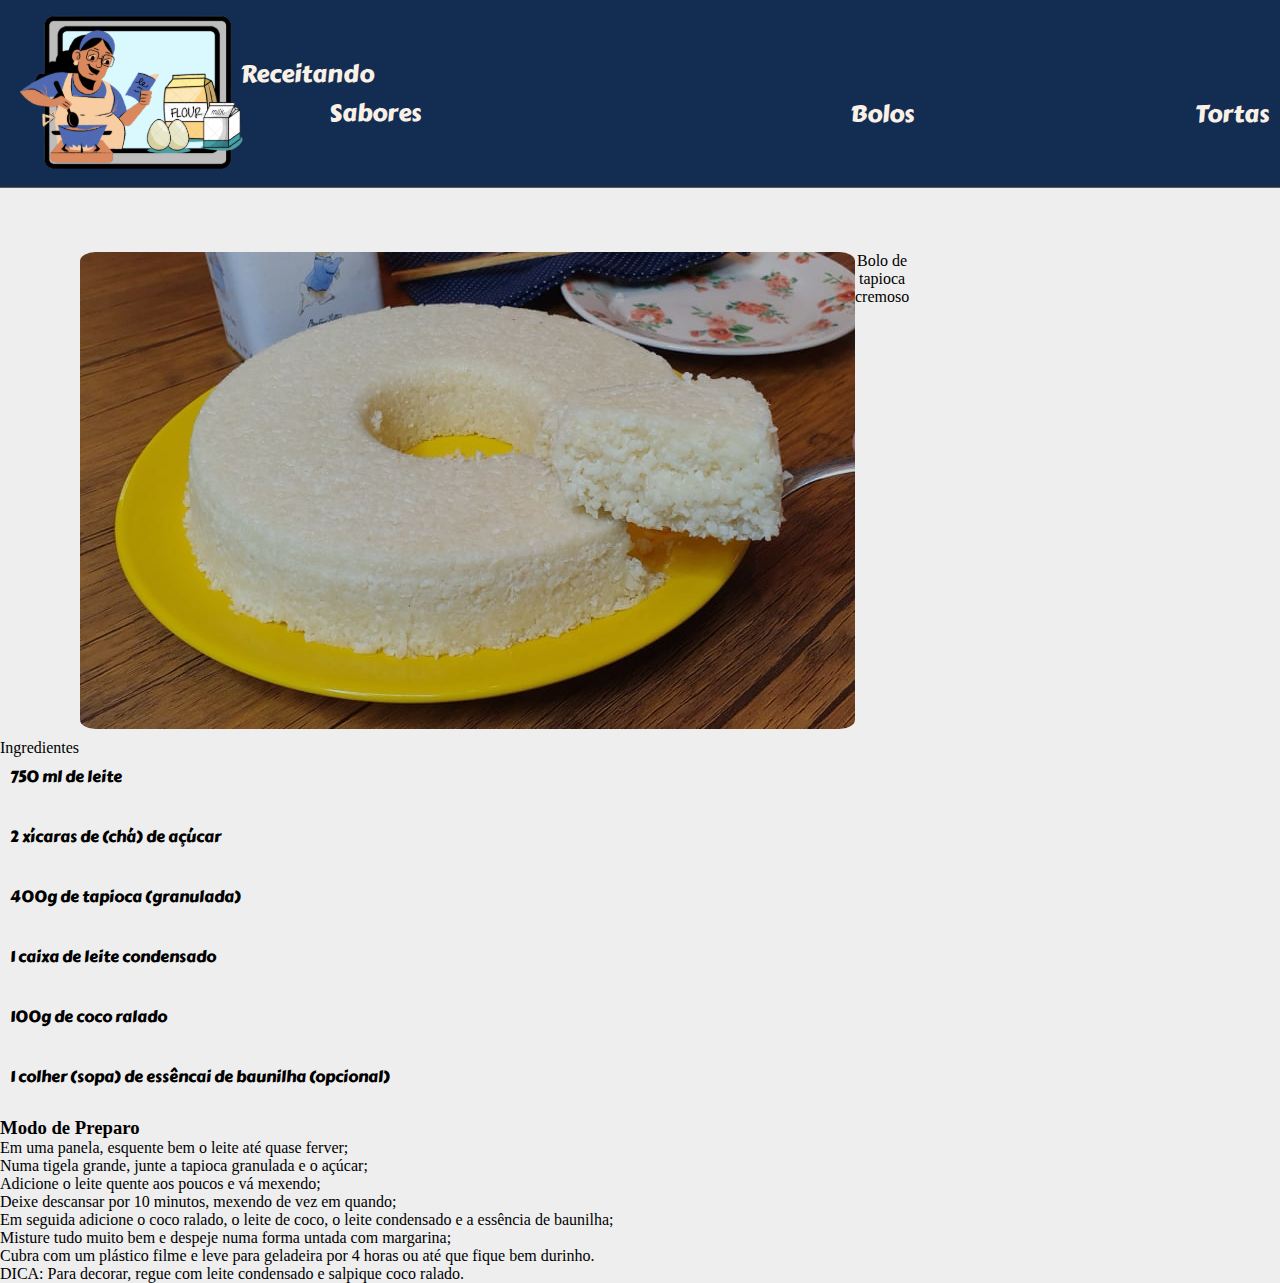
<file: index.html>
<!DOCTYPE html>
<html lang="en">
<head>
    <meta charset="UTF-8">
    <meta name="viewport" content="width=device-width, initial-scale=1.0">

    <link rel="preconnect" href="https://fonts.googleapis.com">
    <link rel="preconnect" href="https://fonts.gstatic.com" crossorigin>
    <link href="https://fonts.googleapis.com/css2?family=Carter+One&display=swap" rel="stylesheet">
  
    <link rel="stylesheet" href="./src/css/estilos.css">
    <link rel="stylesheet" href="./src/css/reset.css">
    <link rel="shortcut icon" href="" type="image/x-icon">

    <title>Receitando Sabores </title>
</head>
<body>
    <div id="container">
        <div>
            <img src="./src/images/img-logo-melhorada-2.svg" alt="Mulher cozinhando e alguns ingredientes separados ao lado dela.">
            <a class="titulo1">
                <p>Receitando</p>
                <p class="titulo2">Sabores</p>
            </a>

                <button>Bolos</button>          
                <button>Tortas</button>

        </div>
    </div>

    <h3> Bolo de Tapioca</h3>
        <figure>
            <img class="bolotapioca" src="./src/images/bolo-de-tapioca.jpg.jpg" alt="Bolo de tapioca cremoso">
            <figcaption>Bolo de tapioca cremoso       
            </figcaption>
        </figure>
</main>       
    <p class="ingredientes">Ingredientes</p>
    <ul>
        <li>750 ml de leite</li>
        <li>2 xícaras de (chá) de açúcar</li>
        <li>400g de tapioca (granulada)</li>
        <li>1 caixa de leite condensado</li>
        <li>100g de coco ralado</li>
        <li>1 colher (sopa) de essêncai de baunilha (opcional)</li>     
    </ul>

    <h3>Modo de Preparo</h3>
    <ol>Em uma panela, esquente bem o leite até quase ferver;</ol>
    <ol>Numa tigela grande, junte a tapioca granulada e o açúcar;</ol>
    <ol>Adicione o leite quente aos poucos e vá mexendo;</ol>
    <ol>Deixe descansar por 10 minutos, mexendo de vez em quando;</ol>
    <ol>Em seguida adicione o coco ralado, o leite de coco, o leite condensado e a essência de baunilha;</ol>
    <ol>Misture tudo muito bem e despeje numa forma untada com margarina;</ol>
    <ol>Cubra com um plástico filme e leve para geladeira por 4 horas ou até que fique bem durinho.</ol>
    <ol>DICA: Para decorar, regue com leite condensado e salpique coco ralado.</ol>
    

</body>
</html>
</file>
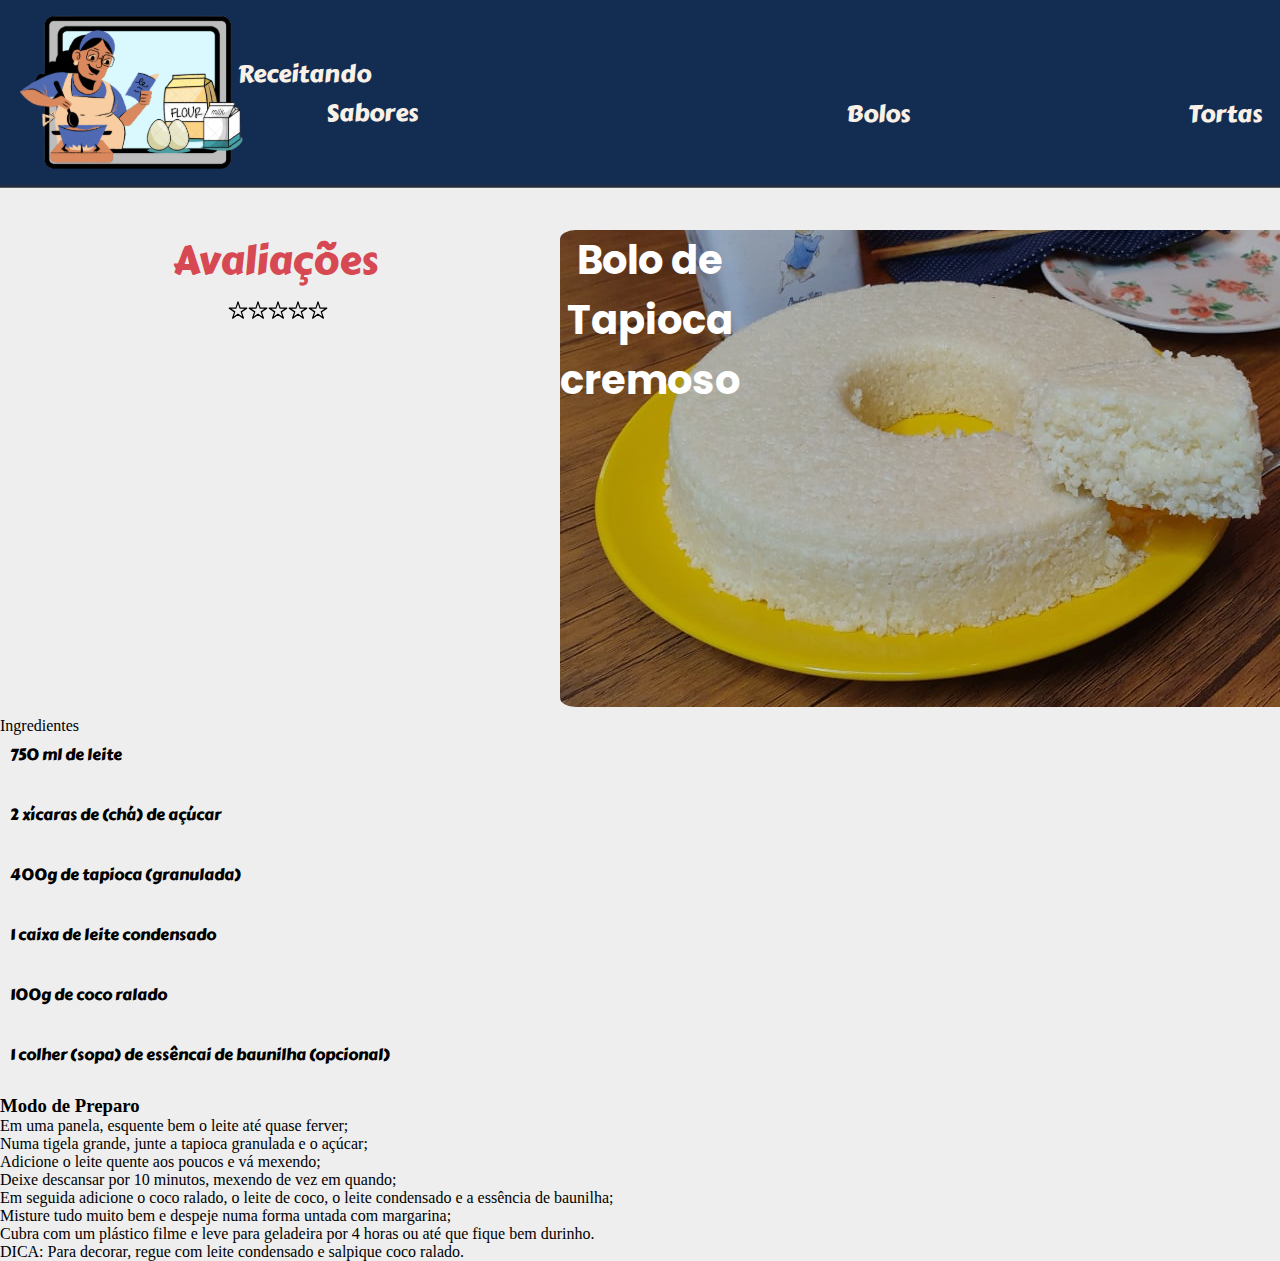
<file: bolo tapioca.html>
<!DOCTYPE html>
<html lang="en">
<head>
    <meta charset="UTF-8">
    <meta name="viewport" content="width=device-width, initial-scale=1.0">

    <link rel="preconnect" href="https://fonts.googleapis.com">
    <link rel="preconnect" href="https://fonts.gstatic.com" crossorigin>
    <link href="https://fonts.googleapis.com/css2?family=Carter+One&display=swap" 
    rel="stylesheet">
    <link rel="preconnect" href="https://fonts.googleapis.com">
    <link rel="preconnect" href="https://fonts.gstatic.com" crossorigin>
    <link href="https://fonts.googleapis.com/css2?family=Poppins:ital,wght@1,400;1,500&display=swap" rel="stylesheet">
  
    <link rel="stylesheet" href="./src/css/estilos.css">
    <link rel="stylesheet" href="./src/css/reset.css">
    <link rel="shortcut icon" href="" type="image/x-icon">

    <title>Receitando Sabores </title>
</head>
<body>
    <div id="container">
        <div>
            <img src="./src/images/img-logo-melhorada-2.svg" alt="Mulher cozinhando e alguns ingredientes separados ao lado dela.">
            <a class="titulo1">
                <p>Receitando</p>
                <p class="titulo2">Sabores</p>
            </a>

                <button>Bolos</button>          
                <button class="botaotortas">Tortas</button>

        </div>
    </div>

    <figure>
        <nav>
            <p>Avaliações</p>
               <img class="star1" src="./src/images/star-outline.svg" alt="1 Estrela de avaliação">
               <img class="star2" src="./src/images/star-outline.svg" alt="Duas estrelas de avaliação">
               <img class="star3" src="./src/images/star-outline.svg" alt="Três estrelas de avaliação">
               <img class="star4" src="./src/images/star-outline.svg" alt="Quatro estrelas de avaliação">
               <img class="star5" src="./src/images/star-outline.svg" alt="Cinco estrelas de avaliação">
        </nav>
        <h3> Bolo de Tapioca cremoso</h3>
            <img class="bolotapioca" src="./src/images/bolo-de-tapioca.jpg.jpg" alt="Bolo de tapioca cremoso">
    </figure>
</main>       
    <p class="ingredientes">Ingredientes</p>
    <ul>
        <li>750 ml de leite</li>
        <li>2 xícaras de (chá) de açúcar</li>
        <li>400g de tapioca (granulada)</li>
        <li>1 caixa de leite condensado</li>
        <li>100g de coco ralado</li>
        <li>1 colher (sopa) de essêncai de baunilha (opcional)</li>     
    </ul>

    <h3>Modo de Preparo</h3>
    <ol>Em uma panela, esquente bem o leite até quase ferver;</ol>
    <ol>Numa tigela grande, junte a tapioca granulada e o açúcar;</ol>
    <ol>Adicione o leite quente aos poucos e vá mexendo;</ol>
    <ol>Deixe descansar por 10 minutos, mexendo de vez em quando;</ol>
    <ol>Em seguida adicione o coco ralado, o leite de coco, o leite condensado e a essência de baunilha;</ol>
    <ol>Misture tudo muito bem e despeje numa forma untada com margarina;</ol>
    <ol>Cubra com um plástico filme e leve para geladeira por 4 horas ou até que fique bem durinho.</ol>
    <ol>DICA: Para decorar, regue com leite condensado e salpique coco ralado.</ol>
    

</body>
</html>
</file>
<file: src/css/estilos.css>
* {
      margin: 0;
      padding: 0;
      box-sizing: border-box;
    }

  body {
    background-color: #eeeeee;   
    height: 100vh;
  }

  /* Estilizando container*/

  #container div {
    background: #132C52; 
    font-family: 'Carter One', cursive; 
    width: 1440px; 
    max-width: 1440px;
    display: flex;
    justify-content: space-between;
    border-bottom: groove rgb( 128, 128, 128, 0.6);
    padding: 15px;
    margin: 0px auto;
    position: fixed;
    z-index: 5;
  }
  
  #container img {
    width: 230px; 
  }

  #container .titulo1 {
    position:relative;
    right: 270px;
    top: 40px;
    font-size: x-large;
    color: #f9f0e6;
    display: flex;
    align-items: flex-start;

  }
    
   #container .titulo2 {  
    align-self: center;
    position: relative;
    right: 45px;
    bottom: 20px;
  } 

    #container button { 
    width: 80px;
    font-family: 'Carter One', cursive; 
    color: #f9f0e6;
    border: none;
    height: 100%;
    font-size: x-large;;
    background-color: #132c52;
    display: flex;
    align-items: center;
    position: relative;
    top: 80px;
    right: 150px;    
    cursor: grab;
   } 

   #container .botaotortas {
    width: 87px;

   }
   

   #container button:hover {
    border-bottom: groove #f9f0e6;
    border-right: groove #f9f0e6;
    border-bottom-right-radius: 20%;
    
   }
   /* Estilizando foto do bolo e titulo*/

   nav {
    width: 300px;
    height: 20px;
    display: flex;
    justify-content: center;
   }

   nav p {
    position: relative;
    display: flex;
    justify-content: center;
    font-family: 'Carter One', cursive; 
    color: #d64953;
    font-size: 40px;
    left: 95px;
   }

   nav img {
    position: relative;
    top: 70px;
    justify-content: flex-end;
    align-items: center;
    right: 55px;
    display: flex; 
    
  
   }

  figure h3 {
    text-align: center;
    color: #01050d;
    font-size: 40px;
    font-family: 'Poppins', sans-serif;
    display: flex;
    align-items: start;
    justify-content:start;
    position: relative;
    left: 180px;
    z-index: -0;
    color: #ffffff;
   }  


   figure  {
    position: relative;
    width: 100%;
    padding: 230px 400px 10px 80px;
    text-align: center;
    display: flex;   
    z-index: -1;
   }

   figure img {
    border-radius: 2%;
    filter: brightness(80%);
    z-index: -1;
   }

  /* Estilizando ingredientes */

  main .ingredientes{
    display:column;
    align-items: center;
    font-size: 40px;
    font-family: 'Carter One', cursive;   
    color: #d64953;
    padding: 5px 0 0px 160px;
  }
  ul li{ 
    height: 60px;
    display: flex;
    font-family: 'Carter One', cursive;
    padding: 7px 0 7px 10px;
    position: relative;

  }
  main input {
    width: 30px;
    margin-right: 10px;
  }

  main img   {
    position: relative;
    align-items: center;
    width: 50px;
    left: 10px;
  }

  main li p {
    position: relative;
    top: 10px;
  }

  main .modo {
    display:column;
    justify-content:start;
    align-items: center;
    font-size: 40px;
    font-family: 'Carter One', cursive;   
    color: #d64953;
    padding: 5px 0 10px 160px;
  }

  main ol {
    display: flex;
    font-family: 'Carter One', cursive;  
    padding: 5px 0px 10px 50px;

  }
</file>
